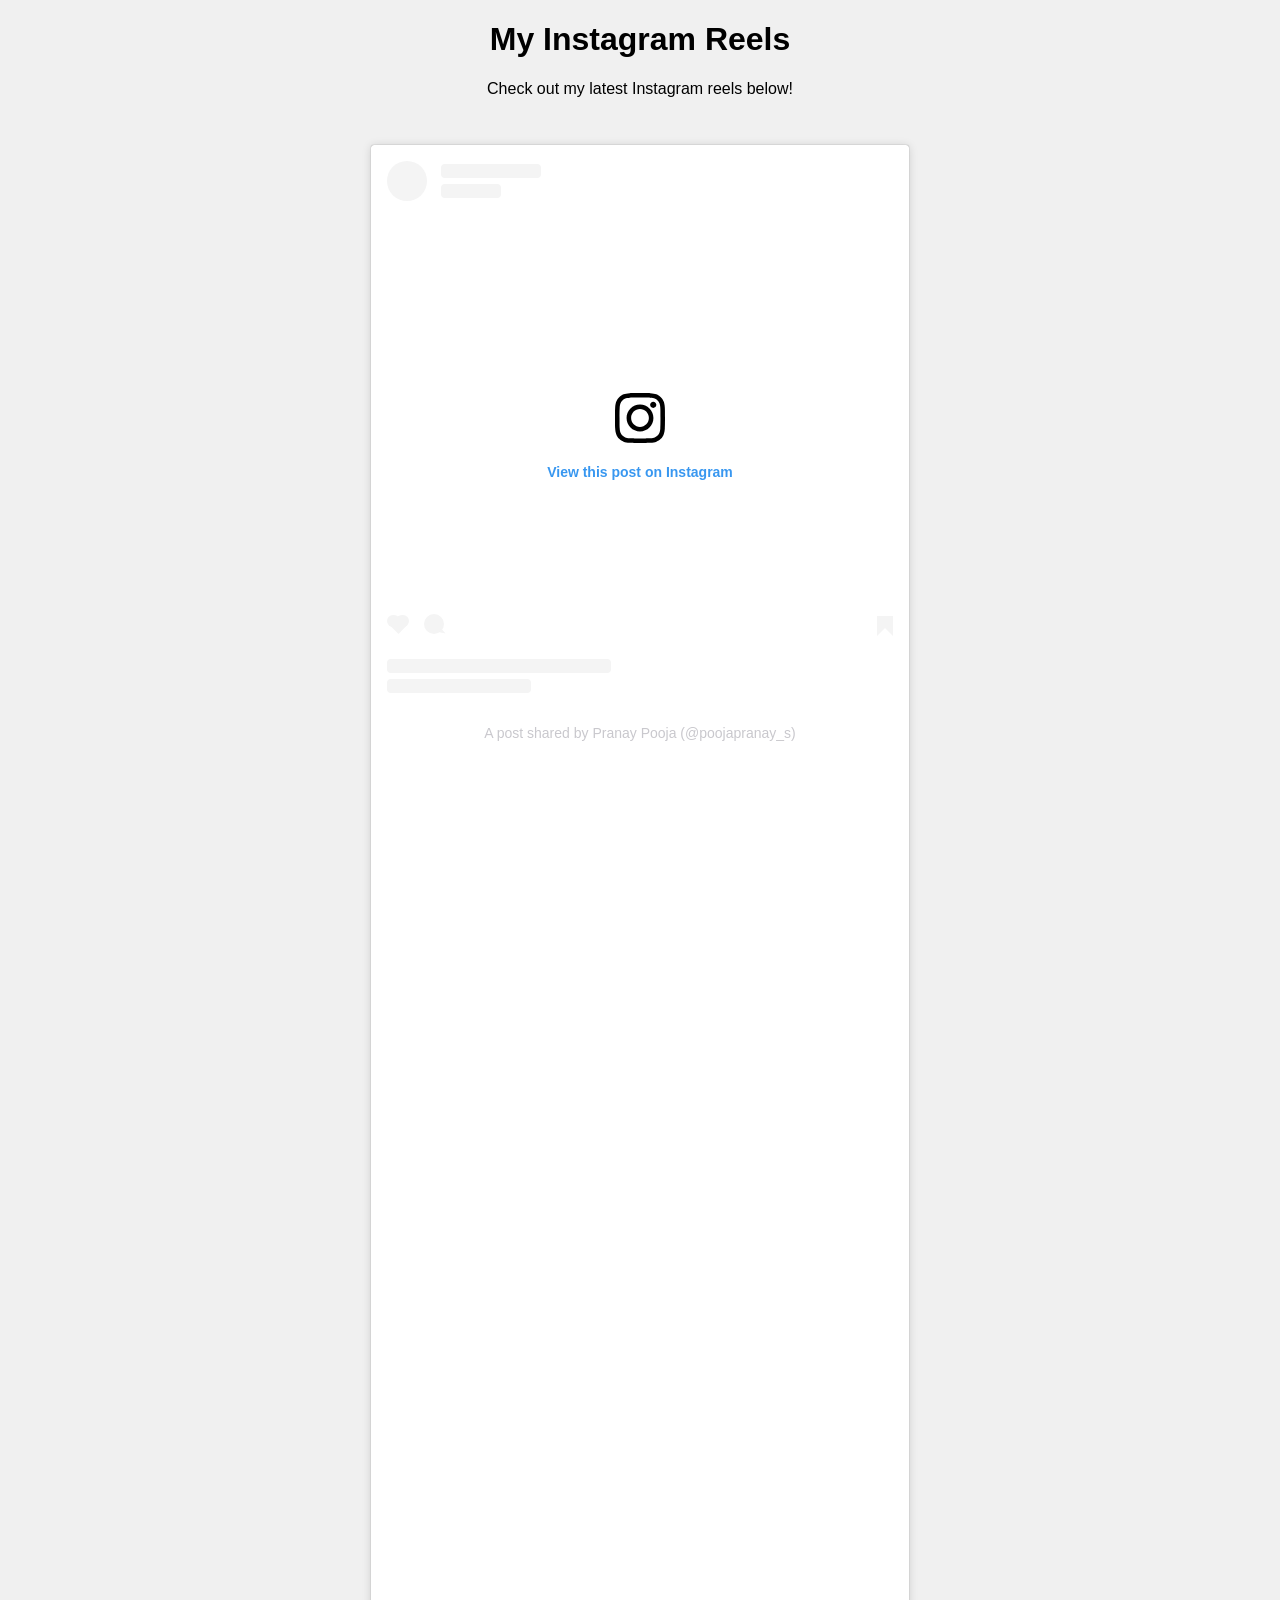
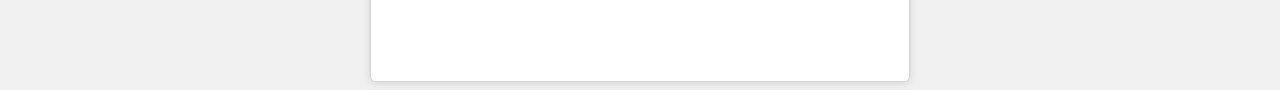
<file: index.html>
<!DOCTYPE html>
<html lang="en">
<head>
    <meta charset="UTF-8">
    <meta name="viewport" content="width=device-width, initial-scale=1.0">
    <meta name="description" content="Showcasing my Instagram reels">
    <title>My Instagram Reels</title>
    <script async src="https://www.instagram.com/embed.js"></script>
    <style>
        body {
            font-family: Arial, sans-serif;
            margin: 0;
            padding: 0;
            display: flex;
            flex-direction: column;
            align-items: center;
            justify-content: center;
            min-height: 100vh;
            background-color: #f0f0f0;
        }

        .header {
            text-align: center;
            margin-bottom: 20px;
        }

        .reel-container {
            width: 100%;
            max-width: 540px;
            margin: 10px;
            position: relative;
            padding-top: 120%; /* Adjust this to maintain aspect ratio */
        }

        .reel-container iframe,
        .reel-container blockquote {
            position: absolute;
            top: 0;
            left: 0;
            width: 100%;
            height: 100%;
            border: none;
        }
    </style>
</head>
<body>

    <header class="header">
        <h1>My Instagram Reels</h1>
        <p>Check out my latest Instagram reels below!</p>
    </header>

    <section class="reel-container">
        <blockquote class="instagram-media" data-instgrm-captioned data-instgrm-permalink="https://www.instagram.com/reel/DAwkIDoyK2u/?utm_source=ig_embed&amp;utm_campaign=loading" data-instgrm-version="14" style=" background:#FFF; border:0; border-radius:3px; box-shadow:0 0 1px 0 rgba(0,0,0,0.5),0 1px 10px 0 rgba(0,0,0,0.15); margin: 1px; max-width:540px; min-width:326px; padding:0; width:99.375%; width:-webkit-calc(100% - 2px); width:calc(100% - 2px);"><div style="padding:16px;"> <a href="https://www.instagram.com/reel/DAwkIDoyK2u/?utm_source=ig_embed&amp;utm_campaign=loading" style=" background:#FFFFFF; line-height:0; padding:0 0; text-align:center; text-decoration:none; width:100%;" target="_blank"> <div style=" display: flex; flex-direction: row; align-items: center;"> <div style="background-color: #F4F4F4; border-radius: 50%; flex-grow: 0; height: 40px; margin-right: 14px; width: 40px;"></div> <div style="display: flex; flex-direction: column; flex-grow: 1; justify-content: center;"> <div style=" background-color: #F4F4F4; border-radius: 4px; flex-grow: 0; height: 14px; margin-bottom: 6px; width: 100px;"></div> <div style=" background-color: #F4F4F4; border-radius: 4px; flex-grow: 0; height: 14px; width: 60px;"></div></div></div><div style="padding: 19% 0;"></div> <div style="display:block; height:50px; margin:0 auto 12px; width:50px;"><svg width="50px" height="50px" viewBox="0 0 60 60" version="1.1" xmlns="https://www.w3.org/2000/svg" xmlns:xlink="https://www.w3.org/1999/xlink"><g stroke="none" stroke-width="1" fill="none" fill-rule="evenodd"><g transform="translate(-511.000000, -20.000000)" fill="#000000"><g><path d="M556.869,30.41 C554.814,30.41 553.148,32.076 553.148,34.131 C553.148,36.186 554.814,37.852 556.869,37.852 C558.924,37.852 560.59,36.186 560.59,34.131 C560.59,32.076 558.924,30.41 556.869,30.41 M541,60.657 C535.114,60.657 530.342,55.887 530.342,50 C530.342,44.114 535.114,39.342 541,39.342 C546.887,39.342 551.658,44.114 551.658,50 C551.658,55.887 546.887,60.657 541,60.657 M541,33.886 C532.1,33.886 524.886,41.1 524.886,50 C524.886,58.899 532.1,66.113 541,66.113 C549.9,66.113 557.115,58.899 557.115,50 C557.115,41.1 549.9,33.886 541,33.886 M565.378,62.101 C565.244,65.022 564.756,66.606 564.346,67.663 C563.803,69.06 563.154,70.057 562.106,71.106 C561.058,72.155 560.06,72.803 558.662,73.347 C557.607,73.757 556.021,74.244 553.102,74.378 C549.944,74.521 548.997,74.552 541,74.552 C533.003,74.552 532.056,74.521 528.898,74.378 C525.979,74.244 524.393,73.757 523.338,73.347 C521.94,72.803 520.942,72.155 519.894,71.106 C518.846,70.057 518.197,69.06 517.654,67.663 C517.244,66.606 516.755,65.022 516.623,62.101 C516.479,58.943 516.448,57.996 516.448,50 C516.448,42.003 516.479,41.056 516.623,37.899 C516.755,34.978 517.244,33.391 517.654,32.338 C518.197,30.938 518.846,29.942 519.894,28.894 C520.942,27.846 521.94,27.196 523.338,26.654 C524.393,26.244 525.979,25.756 528.898,25.623 C532.057,25.479 533.004,25.448 541,25.448 C548.997,25.448 549.943,25.479 553.102,25.623 C556.021,25.756 557.607,26.244 558.662,26.654 C560.06,27.196 561.058,27.846 562.106,28.894 C563.154,29.942 563.803,30.938 564.346,32.338 C564.756,33.391 565.244,34.978 565.378,37.899 C565.522,41.056 565.552,42.003 565.552,50 C565.552,57.996 565.522,58.943 565.378,62.101 M570.82,37.631 C570.674,34.438 570.167,32.258 569.425,30.349 C568.659,28.377 567.633,26.702 565.965,25.035 C564.297,23.368 562.623,22.342 560.652,21.575 C558.743,20.834 556.562,20.326 553.369,20.18 C550.169,20.033 549.148,20 541,20 C532.853,20 531.831,20.033 528.631,20.18 C525.438,20.326 523.257,20.834 521.349,21.575 C519.376,22.342 517.703,23.368 516.035,25.035 C514.368,26.702 513.342,28.377 512.574,30.349 C511.834,32.258 511.326,34.438 511.181,37.631 C511.035,40.831 511,41.851 511,50 C511,58.147 511.035,59.17 511.181,62.369 C511.326,65.562 511.834,67.743 512.574,69.651 C513.342,71.625 514.368,73.296 516.035,74.965 C517.703,76.634 519.376,77.658 521.349,78.425 C523.257,79.167 525.438,79.673 528.631,79.82 C531.831,79.965 532.853,80.001 541,80.001 C549.148,80.001 550.169,79.965 553.369,79.82 C556.562,79.673 558.743,79.167 560.652,78.425 C562.623,77.658 564.297,76.634 565.965,74.965 C567.633,73.296 568.659,71.625 569.425,69.651 C570.167,67.743 570.674,65.562 570.82,62.369 C570.966,59.17 571,58.147 571,50 C571,41.851 570.966,40.831 570.82,37.631"></path></g></g></g></svg></div><div style="padding-top: 8px;"> <div style=" color:#3897f0; font-family:Arial,sans-serif; font-size:14px; font-style:normal; font-weight:550; line-height:18px;">View this post on Instagram</div></div><div style="padding: 12.5% 0;"></div> <div style="display: flex; flex-direction: row; margin-bottom: 14px; align-items: center;"><div> <div style="background-color: #F4F4F4; border-radius: 50%; height: 12.5px; width: 12.5px; transform: translateX(0px) translateY(7px);"></div> <div style="background-color: #F4F4F4; height: 12.5px; transform: rotate(-45deg) translateX(3px) translateY(1px); width: 12.5px; flex-grow: 0; margin-right: 14px; margin-left: 2px;"></div> <div style="background-color: #F4F4F4; border-radius: 50%; height: 12.5px; width: 12.5px; transform: translateX(9px) translateY(-18px);"></div></div><div style="margin-left: 8px;"> <div style=" background-color: #F4F4F4; border-radius: 50%; flex-grow: 0; height: 20px; width: 20px;"></div> <div style=" width: 0; height: 0; border-top: 2px solid transparent; border-left: 6px solid #f4f4f4; border-bottom: 2px solid transparent; transform: translateX(16px) translateY(-4px) rotate(30deg)"></div></div><div style="margin-left: auto;"> <div style=" width: 0px; border-top: 8px solid #F4F4F4; border-right: 8px solid transparent; transform: translateY(16px);"></div> <div style=" background-color: #F4F4F4; flex-grow: 0; height: 12px; width: 16px; transform: translateY(-4px);"></div> <div style=" width: 0; height: 0; border-top: 8px solid #F4F4F4; border-left: 8px solid transparent; transform: translateY(-4px) translateX(8px);"></div></div></div> <div style="display: flex; flex-direction: column; flex-grow: 1; justify-content: center; margin-bottom: 24px;"> <div style=" background-color: #F4F4F4; border-radius: 4px; flex-grow: 0; height: 14px; margin-bottom: 6px; width: 224px;"></div> <div style=" background-color: #F4F4F4; border-radius: 4px; flex-grow: 0; height: 14px; width: 144px;"></div></div></a><p style=" color:#c9c8cd; font-family:Arial,sans-serif; font-size:14px; line-height:17px; margin-bottom:0; margin-top:8px; overflow:hidden; padding:8px 0 7px; text-align:center; text-overflow:ellipsis; white-space:nowrap;"><a href="https://www.instagram.com/reel/DAwkIDoyK2u/?utm_source=ig_embed&amp;utm_campaign=loading" style=" color:#c9c8cd; font-family:Arial,sans-serif; font-size:14px; font-style:normal; font-weight:normal; line-height:17px; text-decoration:none;" target="_blank">A post shared by Pranay Pooja (@poojapranay_s)</a></p></div></blockquote>
    </section>

</body>
</html>
</file>
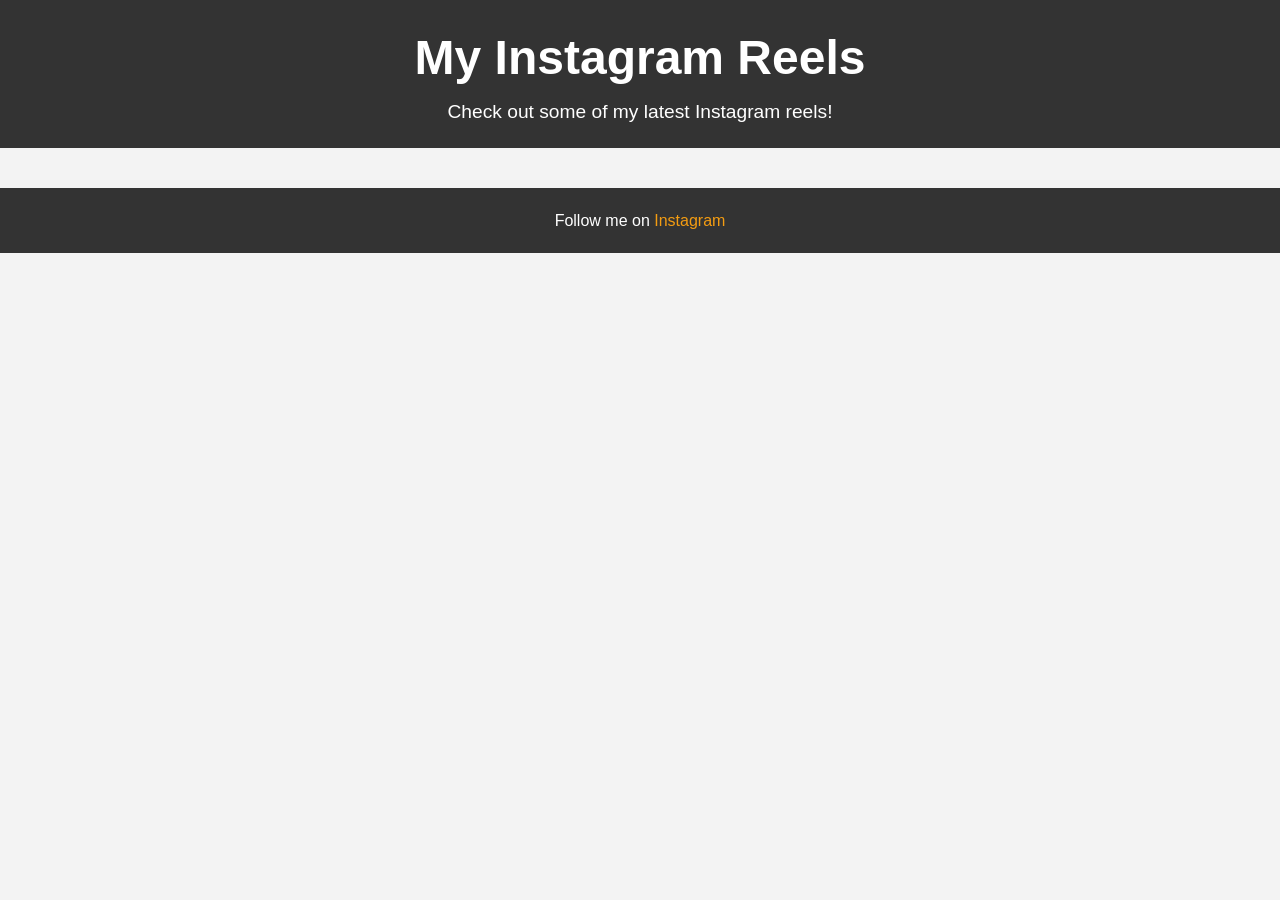
<file: default.html>
<!DOCTYPE html>
<html lang="en">
<head>
    <meta charset="UTF-8">
    <meta name="viewport" content="width=device-width, initial-scale=1.0">
    <meta name="description" content="Showcasing my Instagram reels">
    <title>My Instagram Reels</title>
    <link rel="stylesheet" href="styles.css">
    <script defer src="script.js"></script>
</head>
<body>

    <header class="header">
        <h1>My Instagram Reels</h1>
        <p>Check out some of my latest Instagram reels!</p>
    </header>

    <section class="reel-grid" id="reel-grid">
        <!-- Reels will be injected here via JavaScript -->
    </section>

    <footer class="footer">
        <p>Follow me on <a href="https://www.instagram.com/yourusername" target="_blank">Instagram</a></p>
    </footer>

</body>
</html>
</file>
<file: styles.css>
* {
    margin: 0;
    padding: 0;
    box-sizing: border-box;
}

body {
    font-family: 'Arial', sans-serif;
    background-color: #f3f3f3;
    color: #333;
    line-height: 1.6;
}

.header {
    text-align: center;
    padding: 20px;
    background-color: #333;
    color: #fff;
}

.header h1 {
    font-size: 3rem;
}

.header p {
    font-size: 1.2rem;
}

.reel-grid {
    display: grid;
    grid-template-columns: repeat(auto-fit, minmax(300px, 1fr));
    gap: 20px;
    padding: 20px;
}

.reel {
    background-color: #fff;
    border-radius: 8px;
    box-shadow: 0 4px 8px rgba(0, 0, 0, 0.1);
    overflow: hidden;
}

.reel iframe {
    width: 100%;
    height: 400px;
    border: none;
}

.footer {
    text-align: center;
    padding: 20px;
    background-color: #333;
    color: #fff;
}

.footer a {
    color: #f39c12;
    text-decoration: none;
}

.footer a:hover {
    text-decoration: underline;
}
</file>
